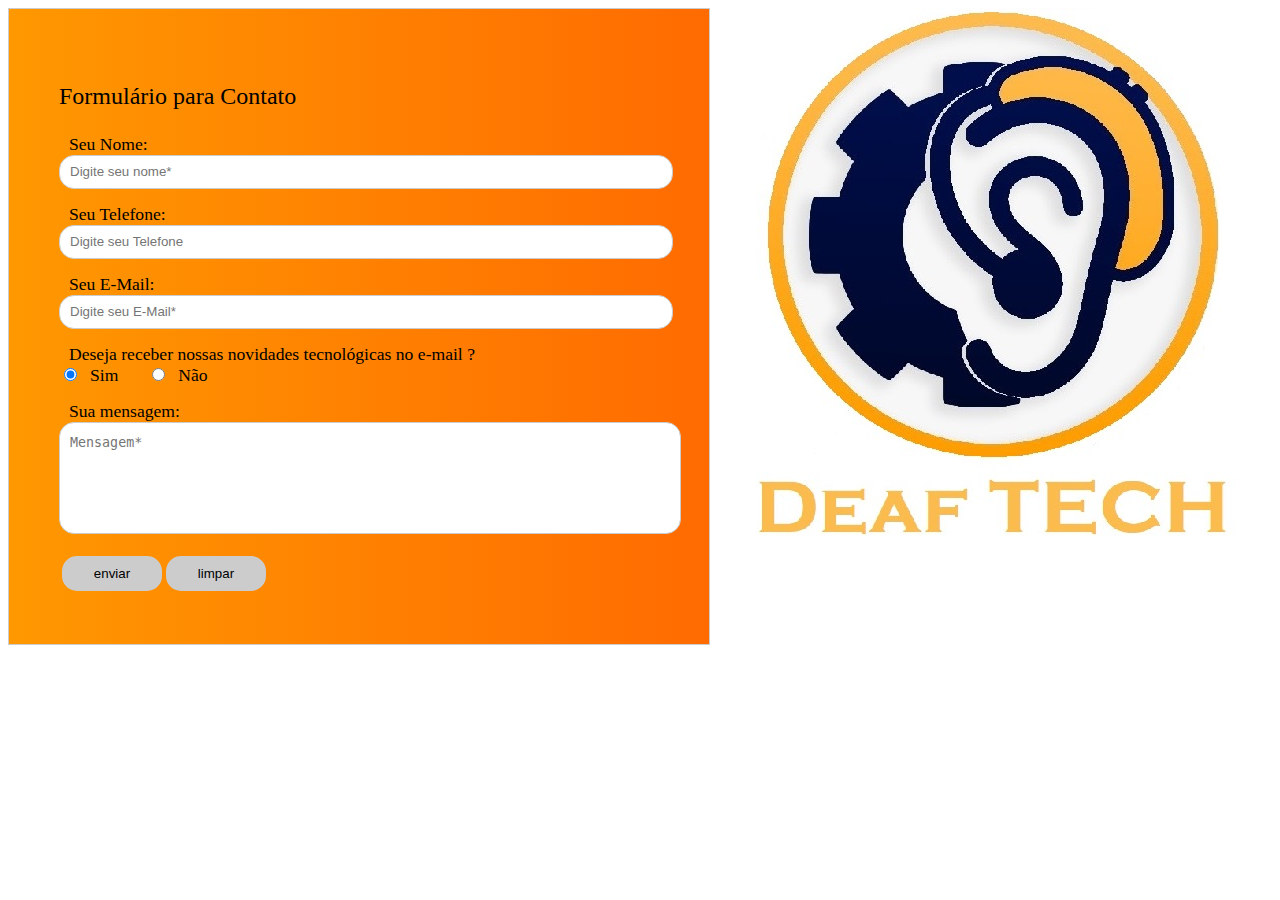
<file: arq.html>
<!DOCTYPE html>
<html>
   <head>
<script>
        function Msg()
        {
            alert("Mensagem enviada com sucesso");
        }

 

    </script>
    <title>Deaf TECH</title>

	<link rel="stylesheet"  href="estilo.css">
	<meta charset="UTF-8">
  </head>
  
  <body>
     <header>
     	<img src="logo1.jpg"align="right">
     </header>
       

        <form class="formulario" method="post"> 
        <p>Formulário para Contato</p>
        <div class="field">

            <label for="nome">Seu Nome:</label>
            <input type="text" id="nome" name="nome" placeholder="Digite seu nome*" required>
        </div>
        
        <div class="field">
            <label for="telefone">Seu Telefone:</label>
            <input type="text" id="telefone" name="telefone" placeholder="Digite seu Telefone">
        </div>

        <div class="field">
            <label for="email">Seu E-Mail:</label>
            <input type="email" id="email" name="email" placeholder="Digite seu E-Mail*" required>
        </div>        
        <div class="field radiobox">
            <span>Deseja receber nossas novidades tecnológicas no e-mail ?</span>
            <input type="radio" name="novidades" id="sim" value="sim" checked><label for="sim">Sim</label>
            <input type="radio" name="novidades" id="nao" value="nao"><label for="nao">Não</label>
        </div>
        <div class="field">
            <label for="mensagem">Sua mensagem:</label>
            <textarea name="mensagem" id="mensagem" placeholder="Mensagem*" required></textarea>
        </div>
 
      <table>
     
        <td><input type="submit" value="enviar" name="" onclick="Msg()"></td>
        <td><input type="reset" name="acao" value="limpar"></td>

    </form>

   </body>
</html>
</file>
<file: estilo.css>
.formulario{
    width: 600px;
    padding: 50px;
    border:1px solid #ccc;
    background: linear-gradient( to right,#ff9801,#ff6b01);
}
.formulario p{
    width: 100%;
    font-size: 1.5em;
}
.field{
    width: 100%;
    margin: 15px 0;
}
.field label, 
.field span{
    padding-left: 10px;
    font-size: 1.1em;
    display: block;
    width: 100%;
}
.radiobox label{
    width: auto;
    display: inline-block;
}
input[type=text],
input[type=email],
textarea{
    width: 100%;
    padding-left: 10px;
    height: 30px;
    line-height: 30px;
    border-radius: 15px;
    border: 1px solid #ccc;
    outline: none;
}
input#nao{
    margin-left: 30px;
}
textarea{
    line-height: 20px;
    padding: 10px;
    height: 90px;
    resize: none;
}
input[type=submit]{
    display: block;
    background-color: #ccc;
    height: 35px;
    border: none;
    outline: 0;
    cursor: pointer;
    width: 100px;
    margin: 0 auto;
    text-align: center;
    border-radius: 15px;
}

    input[type=reset]{
    display: block;
    background-color: #ccc;
    height: 35px;
    border: none;
    outline: 0;
    cursor: pointer;
    width: 100px;
    margin: 0 auto;
    text-align: center;
    border-radius: 15px;
}
</file>
